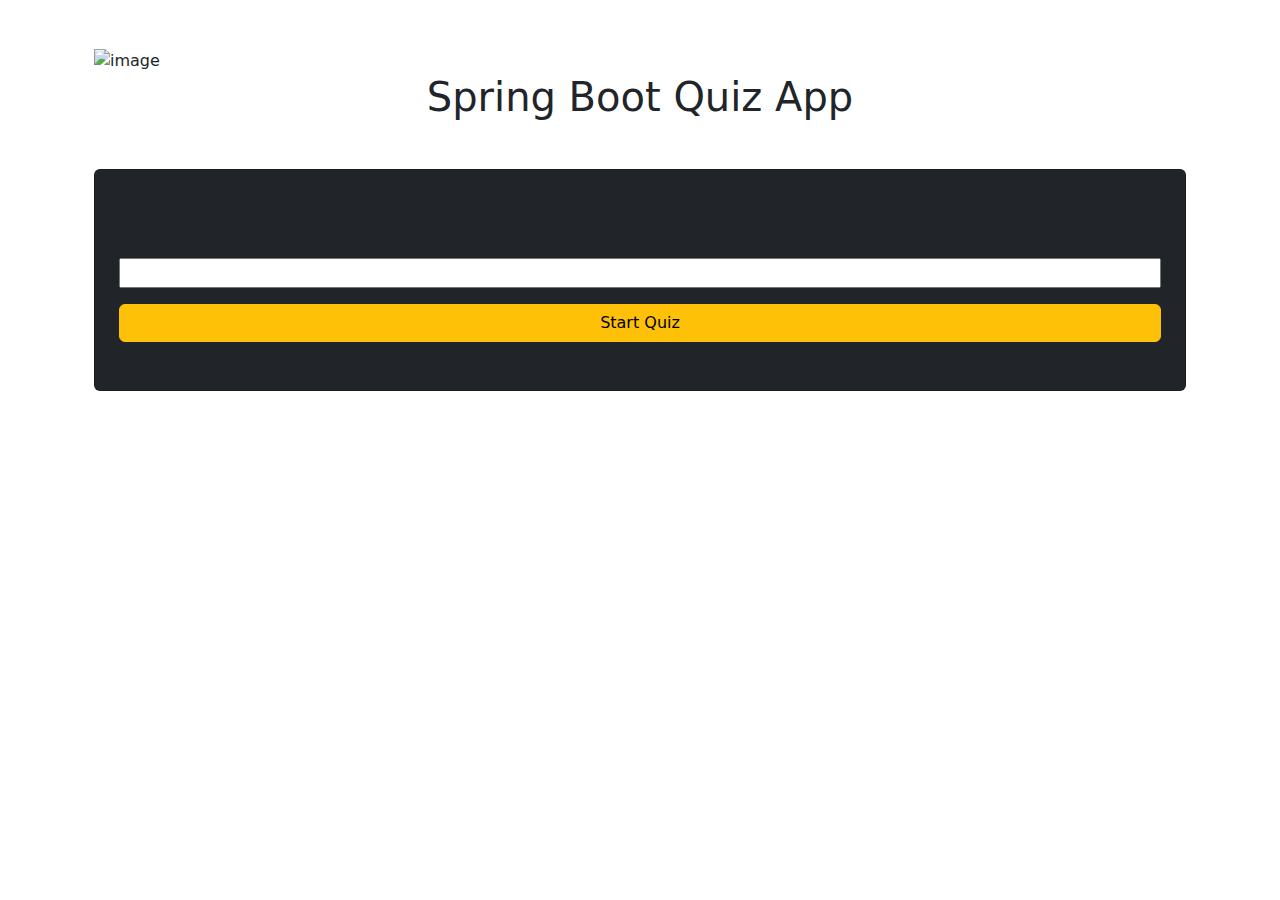
<file: spring-boot-quiz-starter/src/main/resources/templates/index.html>
<!DOCTYPE html>
<html xmlns="http://www.w3.org/1999/xhtml"
	xmlns:th="http://www.thymeleaf.org">
<head>
<meta charset="UTF-8">
<meta http-equiv="X-UA-Compatible" content="IE=edge">
<meta name="viewport" content="width=device-width, initial-scale=1.0">
<!-- Bootstrap CSS -->
<link
	href="https://cdn.jsdelivr.net/npm/bootstrap@5.0.0-beta2/dist/css/bootstrap.min.css"
	rel="stylesheet">
<link rel="stylesheet" th:href="@{/css/index.css}">
<title>Home Page</title>
</head>
<body>
	<!-- Importing NavBar -->
	<div th:insert="navbar.html :: navbar"></div>

	<!-- Main Container Start -->
	<div class="main-container container py-5 px-4">
		<div class="image-box">
			<img th:src="@{/images/ipl.jpg}" alt="image">
		</div>
		<div class="text-box">
			<h1 class="mb-5 text-center">Spring Boot Quiz App</h1>
			<form class="card bg-dark py-5 px-4" action="/quiz" method="POST">
				<p>Enter Your Name</p>
				<input type="text" name="username" />
				<p class="text-danger warning" th:if="${warning}"
					th:text="${warning}"></p>
				<button type="submit" class="btn btn-warning">Start Quiz</button>
			</form>
		</div>
	</div>

	<!-- Importing Footer -->
	<div th:insert="footer.html :: footer"></div>

	<!-- Bootstrap JS -->
	<script
		src="https://cdn.jsdelivr.net/npm/bootstrap@5.0.0-beta2/dist/js/bootstrap.bundle.min.js"></script>
</body>
</html>
</file>
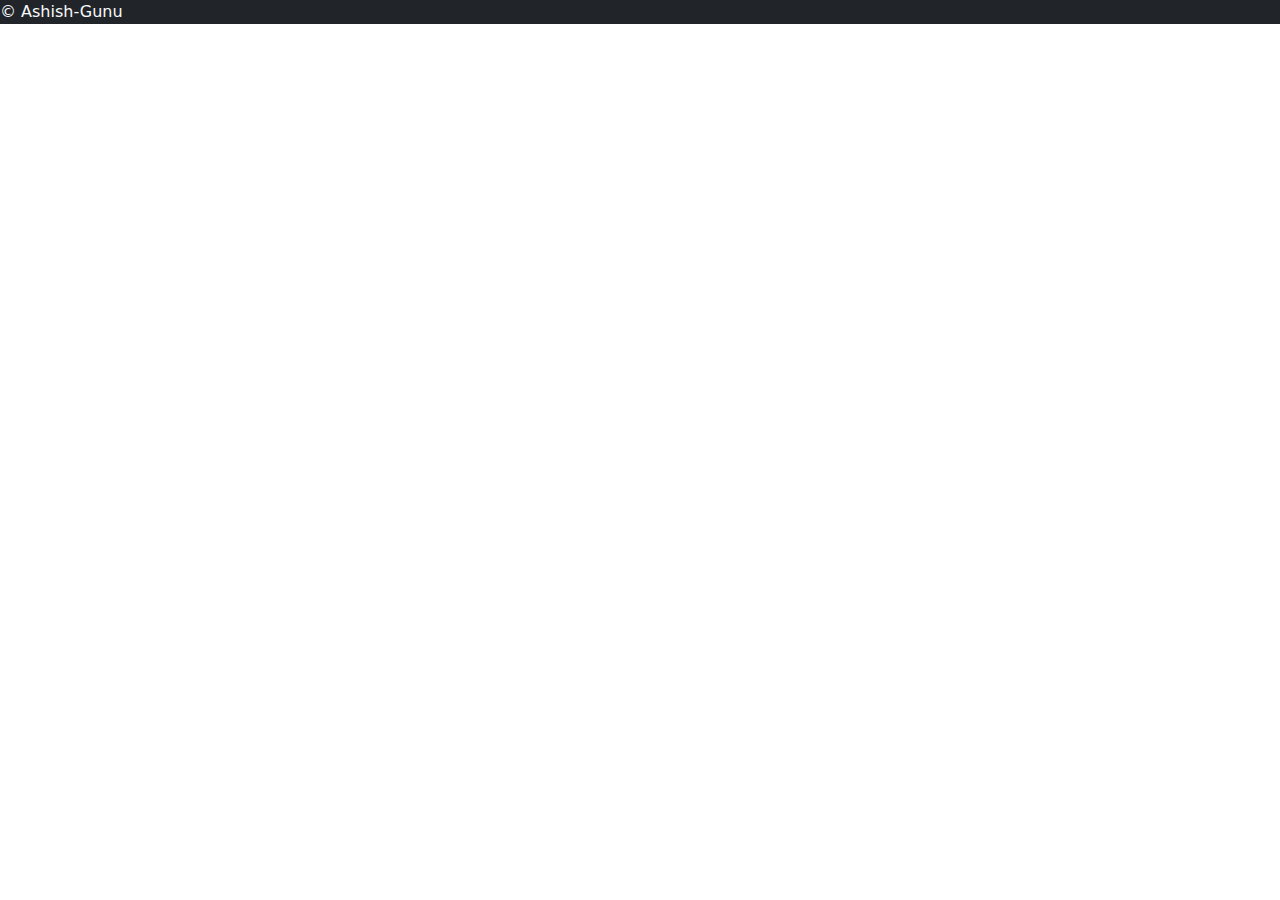
<file: spring-boot-quiz-starter/src/main/resources/templates/footer.html>
<!DOCTYPE html>
<html xmlns="http://www.w3.org/1999/xhtml"
	xmlns:th="http://www.thymeleaf.org">
<head th:fragment="headerfiles">
<meta charset="ISO-8859-1">
<!-- Bootstrap CSS -->
<link
	href="https://cdn.jsdelivr.net/npm/bootstrap@5.0.0-beta2/dist/css/bootstrap.min.css"
	rel="stylesheet">
</head>
<body>
	<footer class="bg-dark text-light" th:fragment="footer">
		<p>&copy; Ashish-Gunu</p>
	</footer>

	<!-- Bootstrap JS -->
	<script
		src="https://cdn.jsdelivr.net/npm/bootstrap@5.0.0-beta2/dist/js/bootstrap.bundle.min.js"></script>
</body>
</html>
</file>
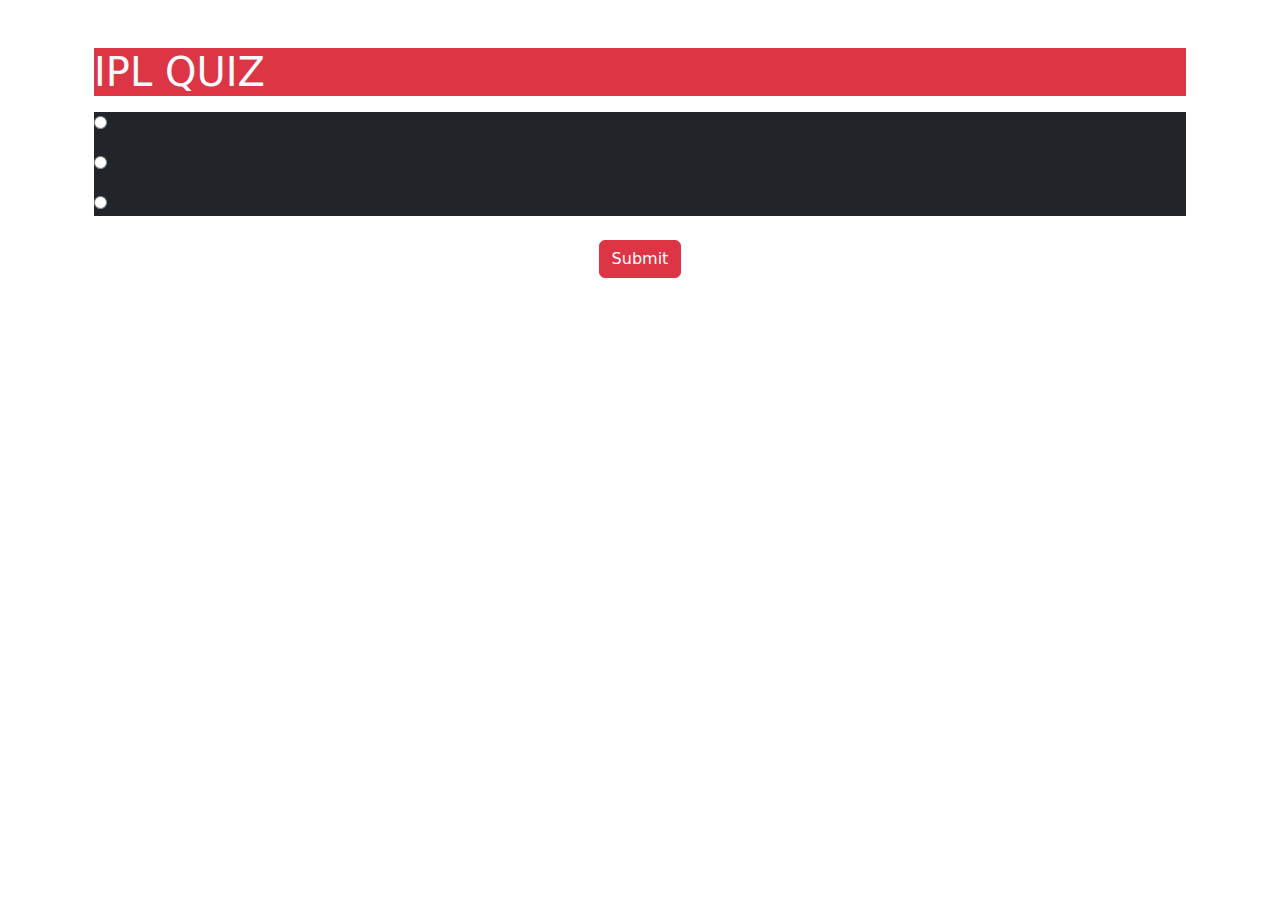
<file: spring-boot-quiz-starter/src/main/resources/templates/quiz.html>
<!DOCTYPE html>
<html xmlns="http://www.w3.org/1999/xhtml"
	xmlns:th="http://www.thymeleaf.org">
<head>
<meta charset="UTF-8">
<meta http-equiv="X-UA-Compatible" content="IE=edge">
<meta name="viewport" content="width=device-width, initial-scale=1.0">
<!-- Bootstrap CSS -->
<link
	href="https://cdn.jsdelivr.net/npm/bootstrap@5.0.0-beta2/dist/css/bootstrap.min.css"
	rel="stylesheet">
<link rel="stylesheet" th:href="@{/css/quiz.css}">
<title>Quiz Page</title>
</head>
<body>
	
	<!-- Importing NavBar -->
	<div th:insert="navbar.html :: navbar"></div>

	<div class="container py-5 px-4">
		<h1 class="bg-danger text-light">IPL QUIZ</h1>

		<form action="submit" method="POST" th:object=${qForm}>
			<div class="ques-box bg-dark text-light"
				th:each="ques, i: ${qForm.questions}">
				<p class="title" th:text="${ques.title}"></p>

				<div class="option">
					<input type="radio" th:name="|questions[${i.index}].chose|"
						th:value="1" />
					<p th:text="${ques.optionA}"></p>
				</div>

				<div class="option">
					<input type="radio" th:name="|questions[${i.index}].chose|"
						th:value="2" />
					<p th:text="${ques.optionB}"></p>
				</div>

				<div class="option">
					<input type="radio" th:name="|questions[${i.index}].chose|"
						th:value="3" />
					<p th:text="${ques.optionC}"></p>
				</div>

				<input type="hidden" th:name="|questions[${i.index}].quesId|"
					th:value="${ques.quesId}" /> <input type="hidden"
					th:name="|questions[${i.index}].title|" th:value="${ques.title}" />
				<input type="hidden" th:name="|questions[${i.index}].ans|"
					th:value="${ques.ans}" />
			</div>
				
			<button type="submit" class="btn btn-danger d-block mx-auto mt-4">Submit</button>
				</button>
		</form>
	</div>

	<!-- Importing Footer -->
	<div th:insert="footer.html :: footer"></div>

	<!-- Bootstrap JS -->
	<script
		src="https://cdn.jsdelivr.net/npm/bootstrap@5.0.0-beta2/dist/js/bootstrap.bundle.min.js"></script>
</body>
</html>
</file>
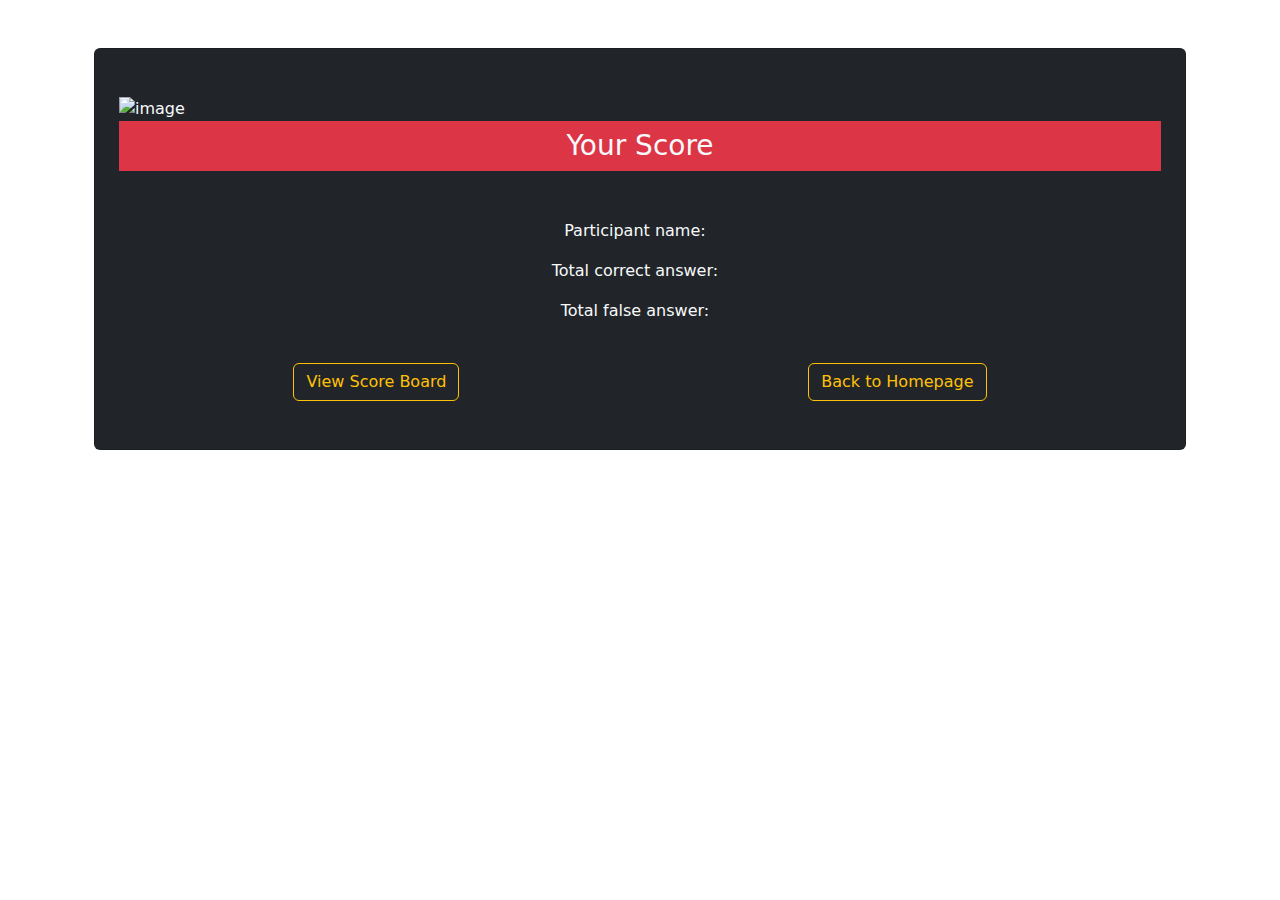
<file: spring-boot-quiz-starter/src/main/resources/templates/result.html>
<!DOCTYPE html>
<html xmlns="http://www.w3.org/1999/xhtml"
	xmlns:th="http://www.thymeleaf.org">
<head>
<meta charset="UTF-8">
<meta http-equiv="X-UA-Compatible" content="IE=edge">
<meta name="viewport" content="width=device-width, initial-scale=1.0">
<!-- Bootstrap CSS -->
<link
	href="https://cdn.jsdelivr.net/npm/bootstrap@5.0.0-beta2/dist/css/bootstrap.min.css"
	rel="stylesheet">
<link rel="stylesheet" th:href="@{/css/result.css}">
<title>Result Page</title>
</head>
<body>

	<!-- Importing NavBar -->
	<div th:insert="navbar.html :: navbar"></div>

	<!-- Main Container Start -->
	<div class="main-container container py-5 px-4">
		<div class="card bg-dark text-light py-5 px-4 mx-auto">
			<img th:src="@{/images/ipl.jpg}" alt="image">

			<h3 class="bg-danger text-center mb-5 p-2">Your Score</h3>

			<div class="d-flex justify-content-center">
				<p>Participant name:&nbsp;&nbsp;</p>
				<p th:if="${result}" th:text="${result.username}"></p>
			</div>

			<div class="d-flex justify-content-center">
				<p>Total correct answer:&nbsp;&nbsp;</p>
				<p th:if="${result}" th:text="${result.totalCorrect}"></p>
			</div>

			<div class="d-flex justify-content-center">
				<p>Total false answer:&nbsp;&nbsp;</p>
				<p th:if="${result}" th:text="10 - ${result.totalCorrect}"></p>
			</div>

			<div class="d-flex justify-content-center mt-4">
				<button type="button" th:onclick="window.location.href='/score'"
					class="btn btn-outline-warning mx-auto">View Score Board</button>
				<button type="button" th:onclick="window.location.href='/'"
					class="btn btn-outline-warning mx-auto">Back to Homepage</button>
			</div>
		</div>
	</div>

	<!-- Importing Footer -->
	<div th:insert="footer.html :: footer"></div>

	<!-- Bootstrap JS -->
	<script
		src="https://cdn.jsdelivr.net/npm/bootstrap@5.0.0-beta2/dist/js/bootstrap.bundle.min.js"></script>
</body>
</html>
</file>
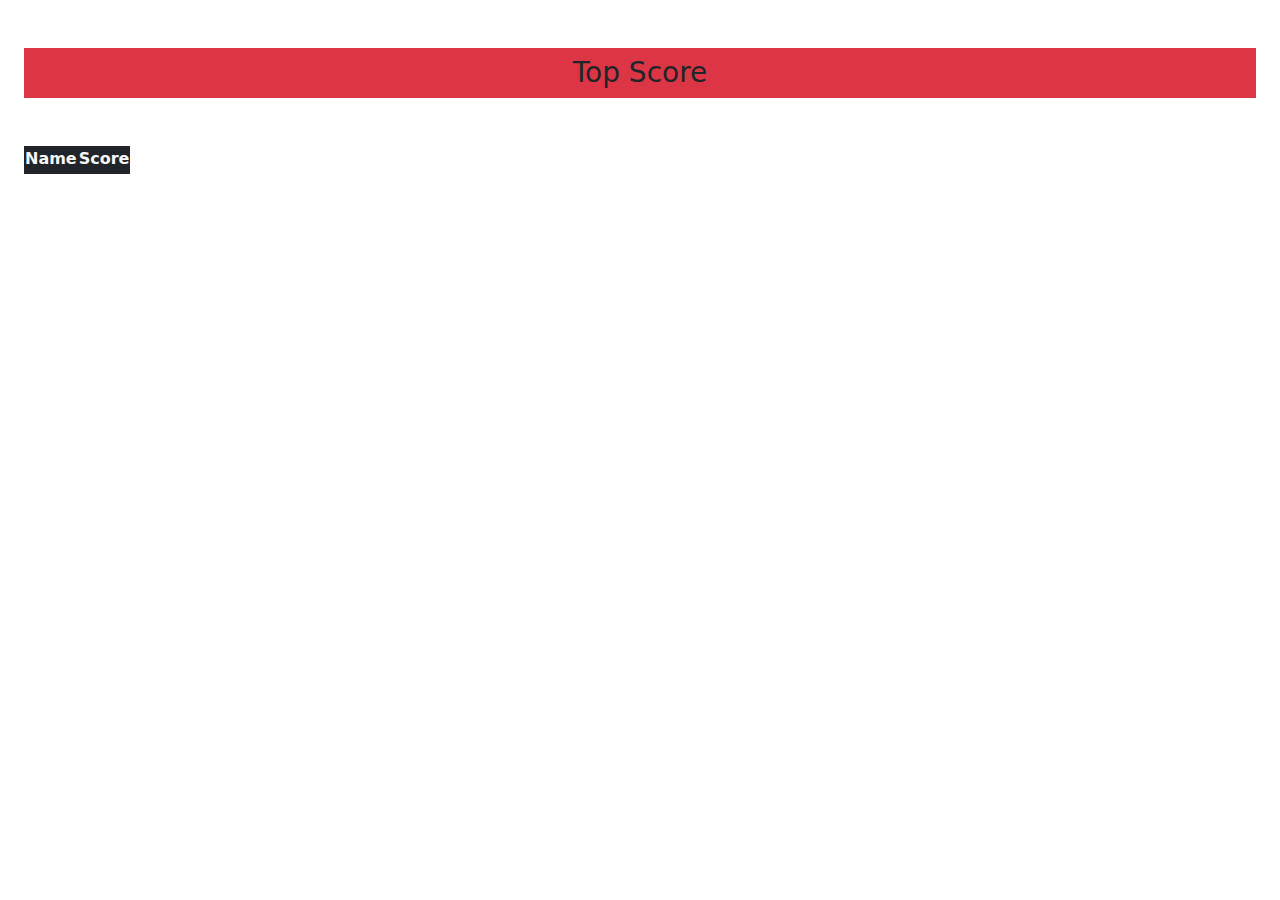
<file: spring-boot-quiz-starter/src/main/resources/templates/scoreboard.html>
<!DOCTYPE html>
<html xmlns="http://www.w3.org/1999/xhtml"
	xmlns:th="http://www.thymeleaf.org">
<head>
<meta charset="UTF-8">
<meta http-equiv="X-UA-Compatible" content="IE=edge">
<meta name="viewport" content="width=device-width, initial-scale=1.0">
<!-- Bootstrap CSS -->
<link
	href="https://cdn.jsdelivr.net/npm/bootstrap@5.0.0-beta2/dist/css/bootstrap.min.css"
	rel="stylesheet">
<link rel="stylesheet" th:href="@{/css/score.css}">
<title>Score Board</title>
</head>
<body>

	<!-- Importing Navbar -->
	<div th:insert="navbar.html :: navbar"></div>

	<!-- Main container Start -->
	<div class="main-container py-5 px-4">
		<h3 class="bg-danger text-center mb-5 p-2">Top Score</h3>

		<table class="bg-dark text-light">
			<tr>
				<th>Name</th>
				<th>Score</th>
			</tr>
			<tr th:each="score : ${sList}">
				<td th:text="${score.username}"></td>
				<td th:text="${score.totalCorrect}"></td>
			</tr>
		</table>
	</div>
	<!-- Importing Footer -->
	<div th:insert="footer.html :: footer"></div>
	<!-- Bootstrap JS -->
	<script
		src="https://cdn.jsdelivr.net/npm/bootstrap@5.0.0-beta2/dist/js/bootstrap.bundle.min.js"></script>
</body>
</html>
</file>
